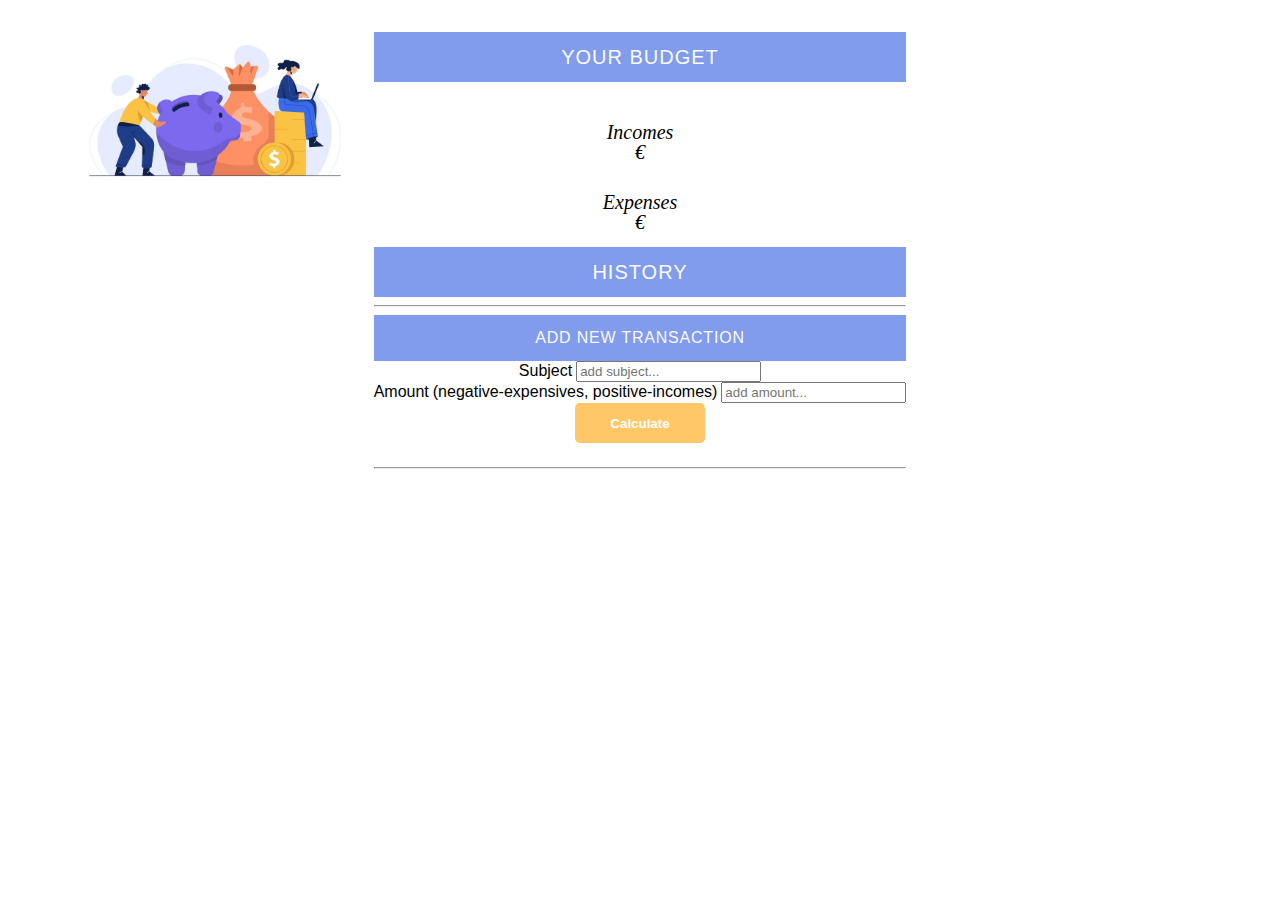
<file: index.html>
<!DOCTYPE html>
<html lang="en">
<head>
    <meta charset="UTF-8">
    <meta http-equiv="X-UA-Compatible" content="IE=edge">
    <meta name="viewport" content="width=device-width, initial-scale=1.0">
    <title>js-nav con css</title>
    <link rel="stylesheet" href="reset.css">
    <link rel="stylesheet" href="main.css">
</head>
<body> 
    <div class="logo">
        <img id="foto" 
        src="imagenes/savingMoney.jpeg" width="270" height="180"/>
    </div> 
        <div>
            <div>
                <section>
                    <div class="titulo">
                        <h1>Your Budget</h1>
                        <p class="budget__value" id="Saving"></p>
                    </div>

                            <div class = "styleincexp"> 
                                <span>Incomes </span>
                                <p id="incomes">€</p>
                            </div>
                            <div class = "styleincexp">
                                <span>Expenses</span>
                                <p id="expenses">€</p>
                            </div>
                    </section>
                      
                    <section  id="hisList">
                        <h1> HISTORY</h1>
                    </section>
                    
                    
                    <hr>
                    <section>
                        <div>
                                <h2>ADD NEW TRANSACTION </h2>
                            <form novalidate id="addTrans">
                                <div>
                                    <label for = "typeInput">Subject</label>
                                    <input 
                                    id="typeInput" 
                                    type="text" 
                                    placeholder="add subject..." />
                                </div>
                                <div>
                                    <label for="amountInput" >Amount</label>
                                    <label>(negative-expensives, positive-incomes)</label>
                                    <input 
                                    id="amountInput" 
                                    type="number" 
                                    placeholder="add amount..." />
                                </div>
                                    <div>
                                        <button class="css-button-arrow--yellow " type="submit" id="caculate">Calculate </button>
                                    </div>
                                <br/>
                            </form>
                        </div>
                    </section>
                    <hr>
            </div>
        </div>
        <script src="./js-nav.js"></script>
    </body>
     
</html>
</file>
<file: main.css>
body{
  margin: 0 auto;
  margin-top: 2rem;
  text-align: center;
  display: flex;
  justify-content: center;
  
  
 
}

#foto {
  position: absolute;
  top: 20px;
  left: 80px;
  display: flex;

}
.container {
  position: relative;
  column-count: 3;
}
img {
  position: absolute;
  top: 20px;
  left: 40px;
}

h1 {
  font-family: "Avant Garde", Avantgarde, "Century Gothic", CenturyGothic, "AppleGothic", sans-serif;
  font-size: 20px;
  padding: 15px 10px;
  text-align: center;
  text-transform: uppercase;
  text-rendering: optimizeLegibility;
  color: rgb(251, 250, 250);
  background-color: #819ced;
  letter-spacing: .05em;
  }

  h2 {
    font-family: "Avant Garde", Avantgarde, "Century Gothic", CenturyGothic, "AppleGothic", sans-serif;
    padding: 15px 10px;
    text-align: center;
    text-transform: uppercase;
    text-rendering: optimizeLegibility;
    color: rgb(251, 250, 250);
    background-color: #819ced;
    letter-spacing: .05em;
  }

  .styleincexp {
    font-style: italic;
    font-size: 20px;
    padding: 15px 10px;
  }
  .budget__value {
    font-weight: 300;
    font-size: 46px;
    text-align: center;
    margin-bottom: 25px;
    letter-spacing: 2px;
  }
  .css-button-arrow--yellow {
    min-width: 130px;
    height: 40px;
    color: #fff;
    padding: 5px 10px;
    font-weight: bold;
    cursor: pointer;
    transition: all 0.3s ease;
    position: relative;
    display: inline-block;
    outline: none;
    overflow: hidden;
    border-radius: 5px;
    border: none;
    background-color: #ffc766
  }
  .css-button-arrow--yellow:hover {
    border-radius: 5px;
    padding-right: 24px;
    padding-left:8px;
  }
  .css-button-arrow--yellow:hover:after {
    opacity: 1;
    right: 10px;
  }
  .css-button-arrow--yellow:after {
    content: "\00BB";
    position: absolute;
    opacity: 0;
    font-size: 20px;
    line-height: 40px;
    top: 0;
    right: -20px;
    transition: 0.5s;
  }
  .styleInEx {
    font-family: 'Segoe UI', Tahoma, Geneva, Verdana, sans-serif;
    display: flex;
    flex-wrap: wrap;
    justify-content: space-evenly;
    align-items: center;
    text-align: center;
    padding: 1rem;
    border: solid 1px lightgrey;
    margin: 0 3rem;
    box-shadow: 0px 0px 3px 1px lightgray;
    }

    label {
      font-family: 'Segoe UI', Tahoma, Geneva, Verdana, sans-serif;

    }
</file>
